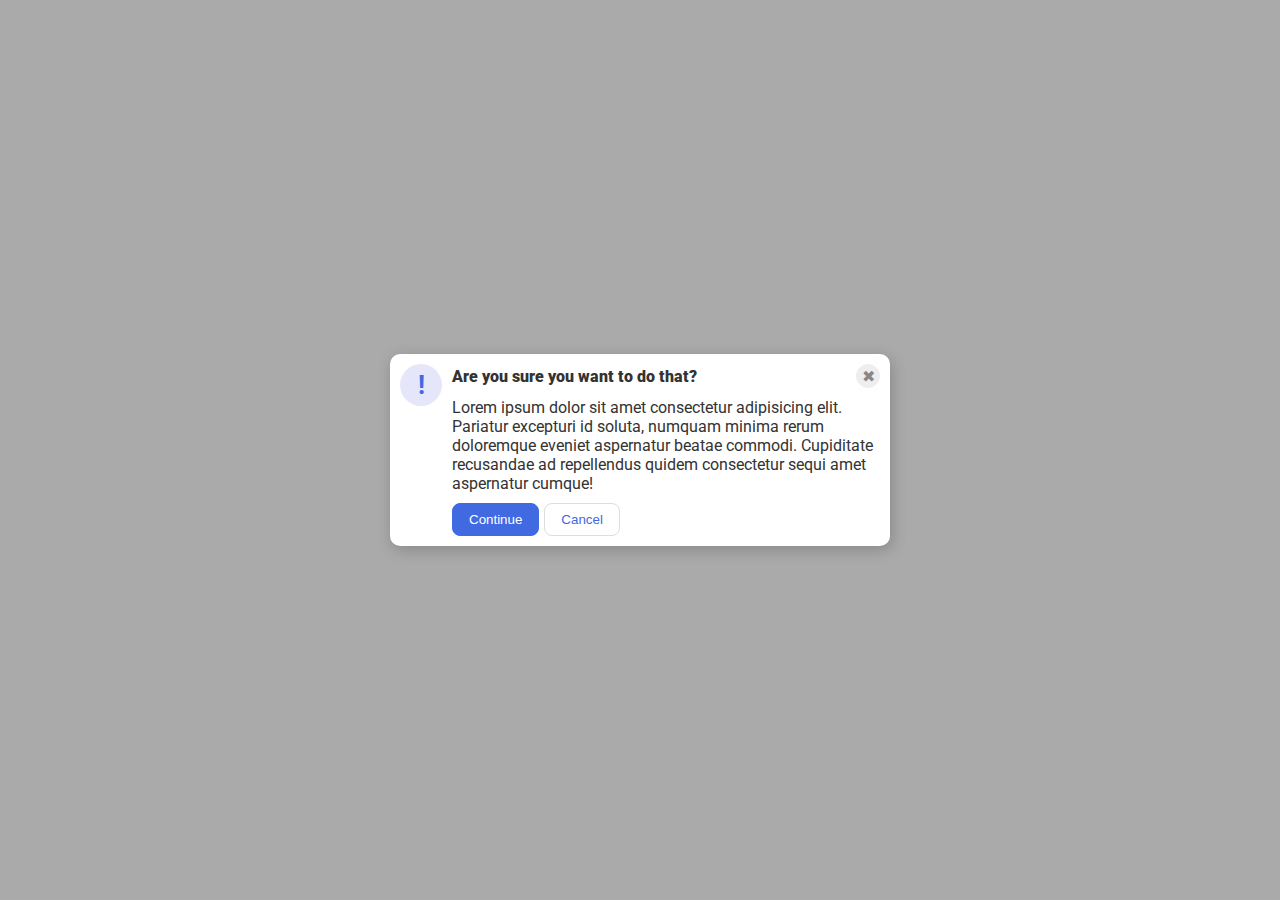
<file: flex/05-flex-modal/index.html>
<!DOCTYPE html>
<html lang="en">
  <head>
    <meta charset="UTF-8">
    <meta http-equiv="X-UA-Compatible" content="IE=edge">
    <meta name="viewport" content="width=device-width, initial-scale=1.0">
    <link rel="stylesheet" href="style.css">
    <title>Modal</title>
  </head>
  <body>
    <div class="modal">
      <div class="item icondiv">
        <div class="icon">!</div>
      </div>
      <div class="huge">
        <div class="item headerdiv">
          <div class="header">Are you sure you want to do that?</div>
          <button class="close-button">✖</button>
        </div>

        <div class="item textdiv">
          <div class="text">Lorem ipsum dolor sit amet consectetur adipisicing elit. Pariatur excepturi id soluta, numquam minima rerum doloremque eveniet aspernatur beatae commodi. Cupiditate recusandae ad repellendus quidem consectetur sequi amet aspernatur cumque!</div>
        </div>

        <div class="item buttondiv"> 
          <button class="continue">Continue</button>
          <button class="cancel">Cancel</button>
        </div>
      </div>
    </div>
  </body>
</html>
</file>
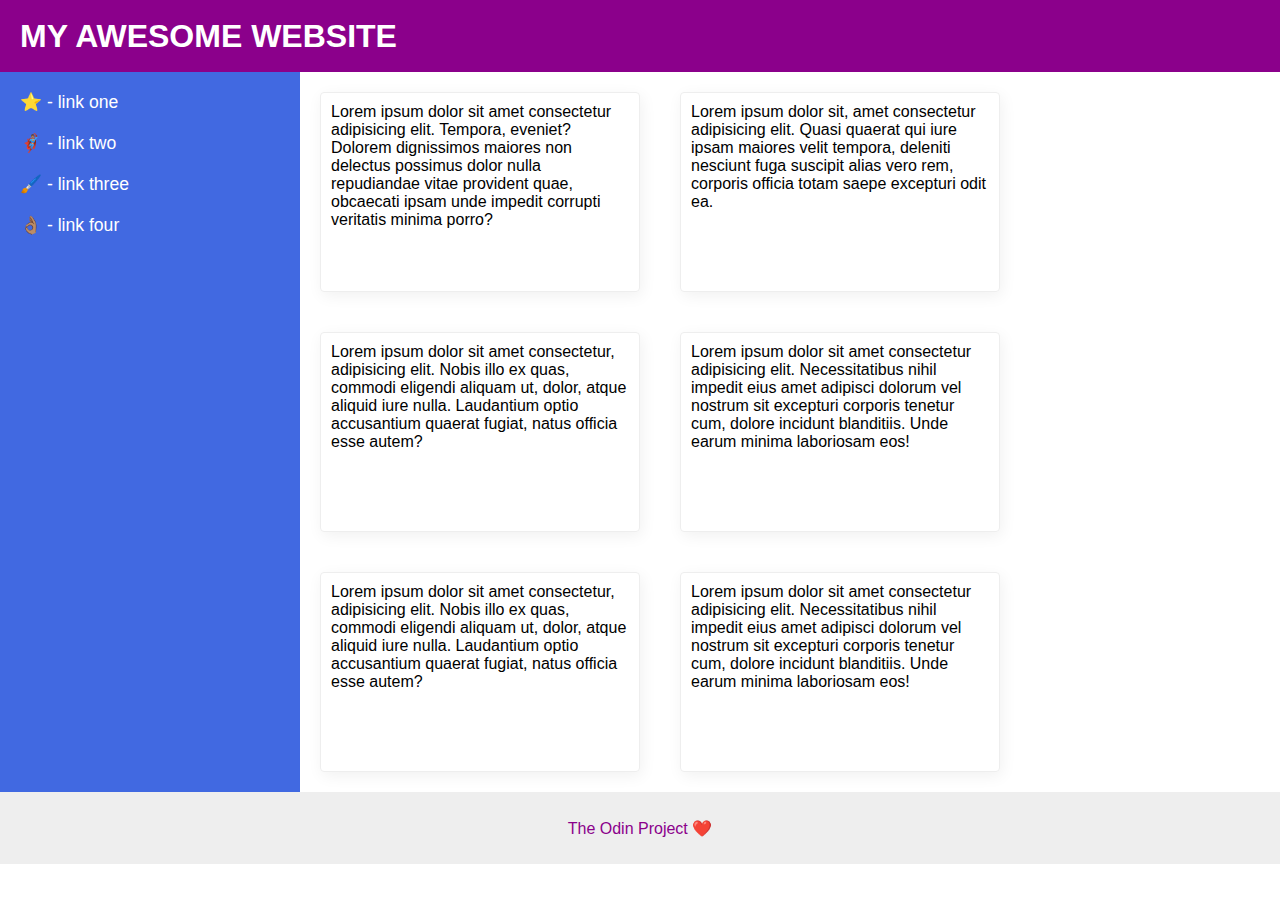
<file: flex/07-flex-layout-2/index.html>
<!DOCTYPE html>
<html lang="en">
  <head>
    <meta charset="UTF-8">
    <meta http-equiv="X-UA-Compatible" content="IE=edge">
    <meta name="viewport" content="width=device-width, initial-scale=1.0">
    <title>The Holy Grail</title>
    <link rel="stylesheet" href="style.css">
  </head>
  <body>
    <div class="header">
      MY AWESOME WEBSITE
    </div>
    
    <div class="realcontent">

      <div class="sidebar">
        <ul>
          <li><a href="#">⭐ - link one</a></li>
          <li><a href="#">🦸🏽‍♂️ - link two</a></li>
          <li><a href="#">🖌️ - link three</a></li>
          <li><a href="#">👌🏽 - link four</a></li>
        </ul>
      </div>

      <div class="cards">

        <div class="card">Lorem ipsum dolor sit amet consectetur adipisicing elit. Tempora, eveniet? Dolorem dignissimos maiores non delectus possimus dolor nulla repudiandae vitae provident quae, obcaecati ipsam unde impedit corrupti veritatis minima porro?</div>
        <div class="card">Lorem ipsum dolor sit, amet consectetur adipisicing elit. Quasi quaerat qui iure ipsam maiores velit tempora, deleniti nesciunt fuga suscipit alias vero rem, corporis officia totam saepe excepturi odit ea.</div>
        <div class="card">Lorem ipsum dolor sit amet consectetur, adipisicing elit. Nobis illo ex quas, commodi eligendi aliquam ut, dolor, atque aliquid iure nulla. Laudantium optio accusantium quaerat fugiat, natus officia esse autem?</div>
        <div class="card">Lorem ipsum dolor sit amet consectetur adipisicing elit. Necessitatibus nihil impedit eius amet adipisci dolorum vel nostrum sit excepturi corporis tenetur cum, dolore incidunt blanditiis. Unde earum minima laboriosam eos!</div>
        <div class="card">Lorem ipsum dolor sit amet consectetur, adipisicing elit. Nobis illo ex quas, commodi eligendi aliquam ut, dolor, atque aliquid iure nulla. Laudantium optio accusantium quaerat fugiat, natus officia esse autem?</div>
        <div class="card">Lorem ipsum dolor sit amet consectetur adipisicing elit. Necessitatibus nihil impedit eius amet adipisci dolorum vel nostrum sit excepturi corporis tenetur cum, dolore incidunt blanditiis. Unde earum minima laboriosam eos!</div>

      </div>

    </div>
    
    <div class="footer">
      The Odin Project ❤️
    </div>
  </body>
</html>
</file>
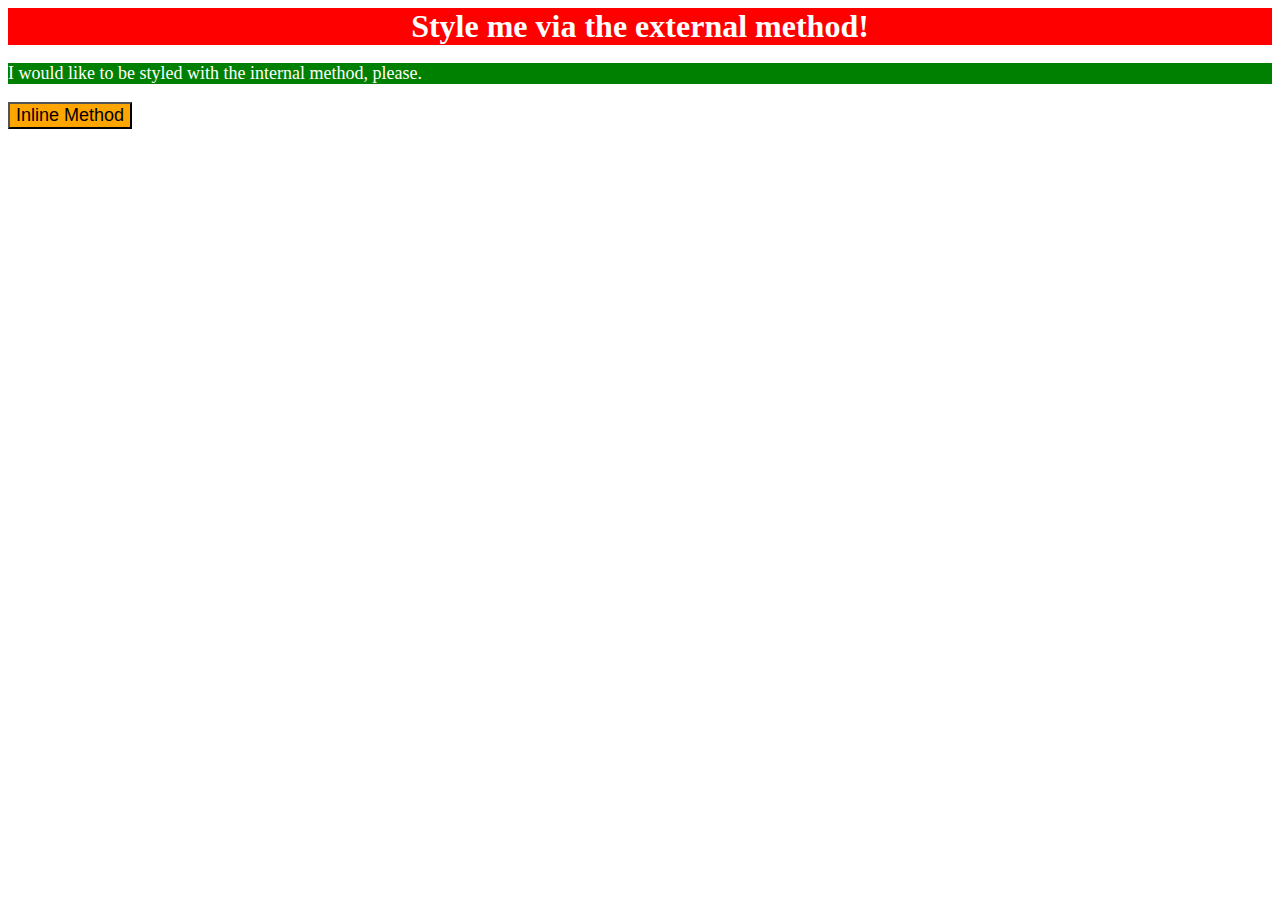
<file: foundations/01-css-methods/index.html>
<!DOCTYPE html>
<html lang="en">
  <head>
    <meta charset="UTF-8">
    <meta http-equiv="X-UA-Compatible" content="IE=edge">
    <meta name="viewport" content="width=device-width, initial-scale=1.0">
    <title>Methods for Adding CSS</title>
    <link rel="stylesheet" href="styles.css">
    <style>
      p {
        background-color: green;
        color: white;
        font-size: 18px;
      }
    </style>
  </head>
  <body>
    <div>Style me via the external method!</div>
    <p>I would like to be styled with the internal method, please.</p>
    <button style="background-color: orange; font-size: 18px;">Inline Method</button>
  </body>
</html>
</file>
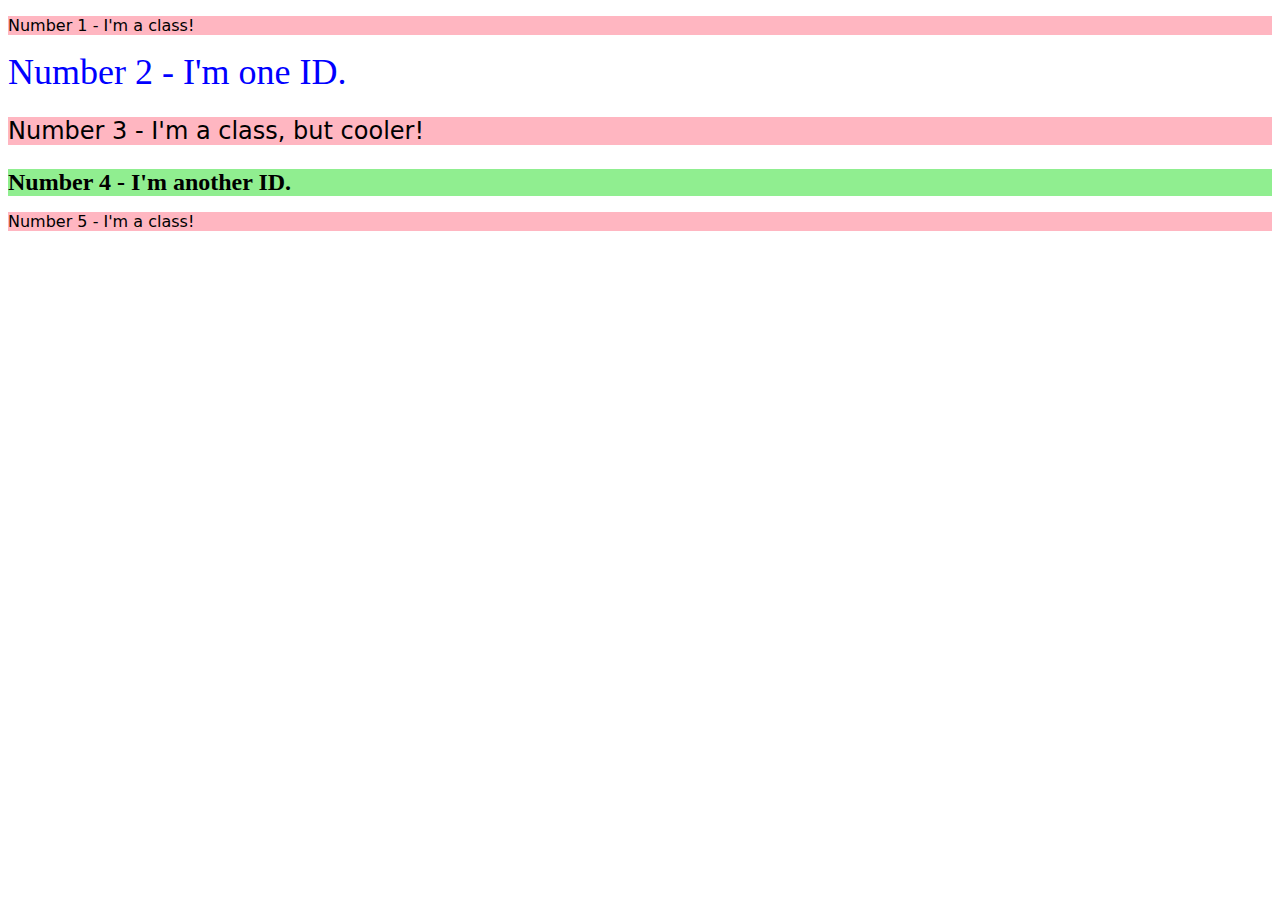
<file: foundations/02-class-id-selectors/index.html>
<!DOCTYPE html>
<html lang="en">
  <head>
    <meta charset="UTF-8">
    <meta http-equiv="X-UA-Compatible" content="IE=edge">
    <meta name="viewport" content="width=device-width, initial-scale=1.0">
    <title>Class and ID Selectors</title>
    <link rel="stylesheet" href="style.css">
  </head>
  <body>
    <p class="odd">Number 1 - I'm a class!</p>
    <div class="second" id="ntwo-div">Number 2 - I'm one ID.</div>
    <p class="odd third">Number 3 - I'm a class, but cooler!</p>
    <div class="fourth" id="nfour-div">Number 4 - I'm another ID.</div>
    <p class="odd">Number 5 - I'm a class!</p>
  </body>
</html>
</file>
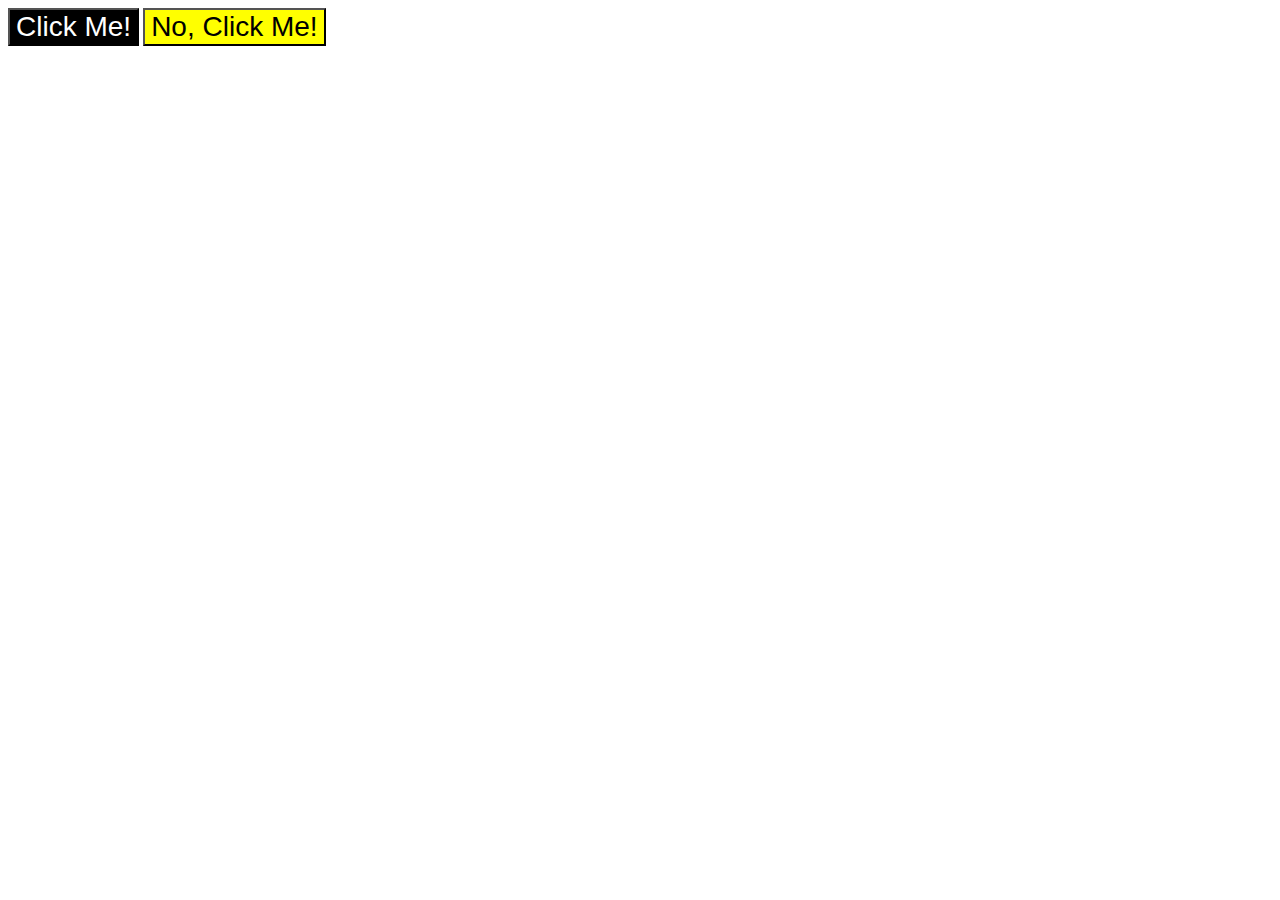
<file: foundations/03-grouping-selectors/index.html>
<!DOCTYPE html>
<html lang="en">
  <head>
    <meta charset="UTF-8">
    <meta http-equiv="X-UA-Compatible" content="IE=edge">
    <meta name="viewport" content="width=device-width, initial-scale=1.0">
    <title>Grouping Selectors</title>
    <link rel="stylesheet" href="style.css">
  </head>
  <body>
    <button class="first">Click Me!</button>
    <button class="second">No, Click Me!</button>
  </body>
</html>
</file>
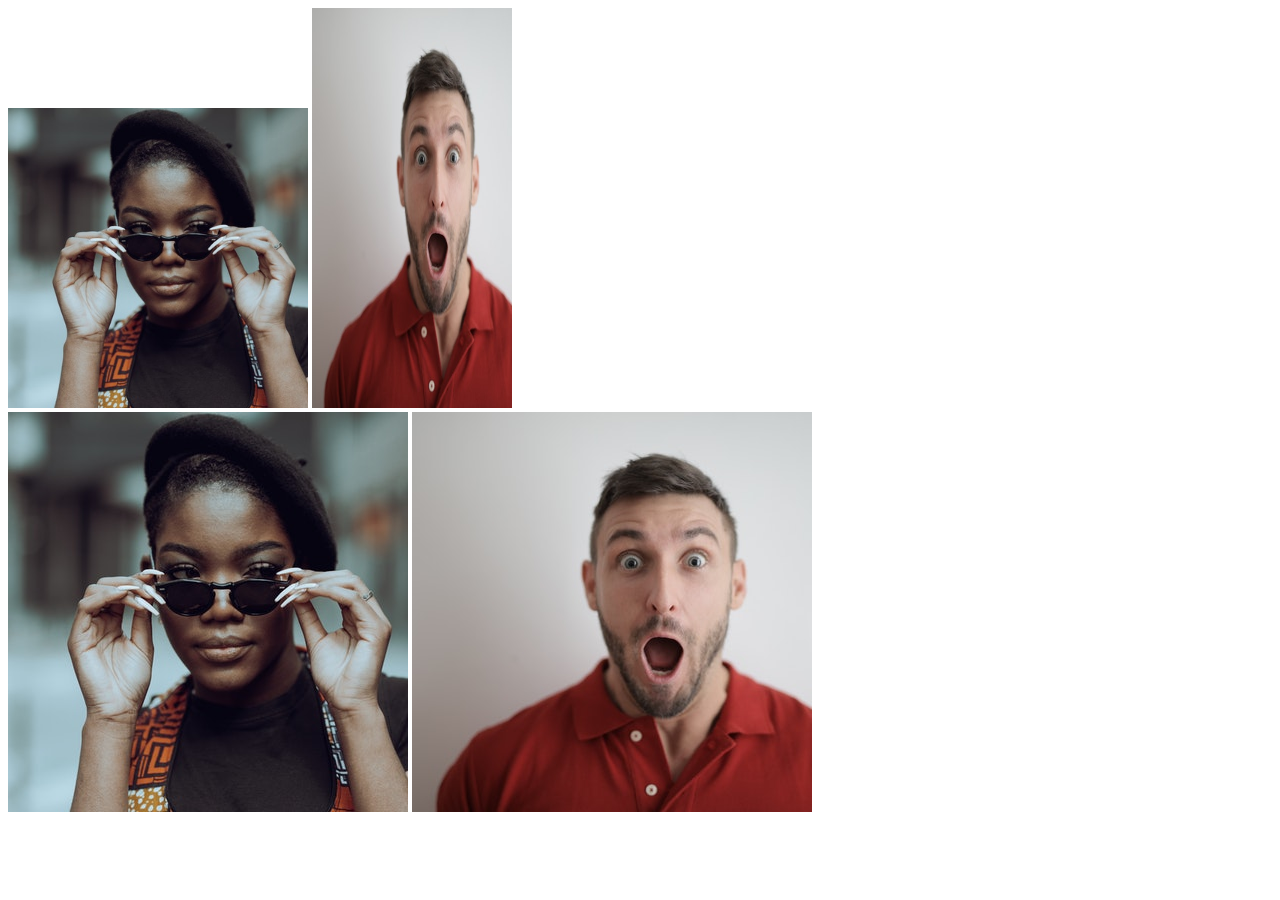
<file: foundations/04-chaining-selectors/index.html>
<!DOCTYPE html>
<html lang="en">
  <head>
    <meta charset="UTF-8">
    <meta http-equiv="X-UA-Compatible" content="IE=edge">
    <meta name="viewport" content="width=device-width, initial-scale=1.0">
    <title>Chaining Selectors</title>
    <link rel="stylesheet" href="style.css">
  </head>
  <body>
    <!-- Check image source path. Review Foundations lesson - Links and Images -->
    <!-- Use the classes BELOW this line -->
    <div>
      <img class="avatar proportioned" src="./images/katho.jpg" alt="Woman with glasses">
      <img class="avatar distorted" src="./images/andrea.jpg" alt="Man with surprised expression">
    </div>
    <!-- Use the classes ABOVE this line -->
    <div>
      <img class="original proportioned" src="./images/katho.jpg" alt="Woman with glasses">
      <img class="original distorted" src="./images/andrea.jpg" alt="Man with surprised expression">
    </div>
  </body>
</html>
</file>
<file: flex/05-flex-modal/style.css>
@import url('https://fonts.googleapis.com/css2?family=Roboto:wght@400;700&display=swap');

html, body {
  height: 100%;
}

body {
  font-family: Roboto, sans-serif;
  margin: 0;
  background: #aaa;
  color: #333;
  /* I'll give you this one for free lol */
  display: flex;
  align-items: center;
  justify-content: center;
}

.modal {
  background: white;
  width: 480px;
  border-radius: 10px;
  box-shadow: 2px 4px 16px rgba(0,0,0,.2);
  display: flex;
  align-items: stretch;
  gap: 10px;
  padding: 10px;
}

.icon {
  color: royalblue;
  font-size: 26px;
  font-weight: 700;
  background: lavender;
  width: 42px;
  height: 42px;
  border-radius: 50%;
  display: flex;
  align-items: center;
  justify-content: center;
}

.close-button {
  background: #eee;
  border-radius: 50%;
  color: #888;
  font-weight: 400;
  font-size: 16px;
  height: 24px;
  width: 24px;
  display: flex;
  align-items: center;
  justify-content: center;
  border: 1px solid #eee;
  padding: 0;
}

button {
  cursor: pointer;
  padding: 8px 16px;
  border-radius: 8px;
}

button.continue {
  background: royalblue;
  border: 1px solid royalblue;
  color: white;
}

button.cancel {
  background: white;
  border: 1px solid #ddd;
  color: royalblue;
}

.item {
  display: flex;
  flex-shrink: 0;
}

.huge {
  display: flex;
  flex-direction: column;
  gap: 10px;
}

.headerdiv {
  display: flex;
  justify-content: space-between;
  align-items: center;
}

.buttondiv {
  gap: 5px;
}

.text {
  margin-right: 5px;
}

.header {
  font-weight: 1000;
}
</file>
<file: flex/07-flex-layout-2/style.css>
* {
  padding: 0;
  margin: 0;
  box-sizing: border-box;
}

body {
  font-family: -apple-system, BlinkMacSystemFont, 'Segoe UI', Roboto, Oxygen, Ubuntu, Cantarell, 'Open Sans', 'Helvetica Neue', sans-serif;
  margin: 0;
  min-height: 100vh;
  display: flex;
  flex-direction: column;
}

.header {
  height: 72px;
  background: darkmagenta;
  color: white;
  display: flex;
  justify-content: flex-start;
  align-items: center;
  font-weight: bold;
  font-size: 2em;
  padding-left: 20px;
}

.footer {
  height: 72px;
  background: #eee;
  color: darkmagenta;
  display: flex;
  justify-content: center;
  align-items: center;
}

.sidebar {
  min-width: 300px;
  background: royalblue;
  box-sizing: border-box;
  padding: 20px;
  font-size: 1.1em;
}

.card {
  border: 1px solid #eee;
  box-shadow: 2px 4px 16px rgba(0,0,0,.06);
  border-radius: 4px;
  width: 320px;
  height: 200px;
  margin: 20px;
  padding: 10px;
}

.cards {
  display: flex;
  flex-direction: row;
  flex-wrap: wrap;
  margin-left: auto;
}

.realcontent {
  display: flex;
  flex-direction: row;
}

ul {
  list-style: none;
  display: flex;
  flex-direction: column;
  gap: 20px;
}

a {
  text-decoration: none;
  color: white;
}
</file>
<file: foundations/01-css-methods/styles.css>
div {
  background-color: red;
  color: white;
  font-size: 32px;
  text-align: center;
  font-weight: bold;
}
</file>
<file: foundations/02-class-id-selectors/style.css>
.odd {
  background-color: rgb(255, 182, 193);
  font-family: Verdana, "DejaVu Sans", sans-serif;
}

#ntwo-div {
  color: rgb(0, 0, 255);
  font-size: 36px;
}

.third {
  font-size: 24px;
}

#nfour-div {
  background-color: rgb(144, 238, 144);
  font-size: 24px;
  font-weight: bold;
}
</file>
<file: foundations/03-grouping-selectors/style.css>
.first, .second {
  font-size: 28px;
  font-family: Helvetica, 'Times New Roman', sans-serif;
}

.first {
  background-color: black;
  color: white;
}

.second {
  background-color: yellow;
}
</file>
<file: foundations/04-chaining-selectors/style.css>
.avatar.proportioned {
  width: 300px;
  height: auto;
}

.avatar.distorted {
  width: 200px;
  height: 400px;
}
</file>
